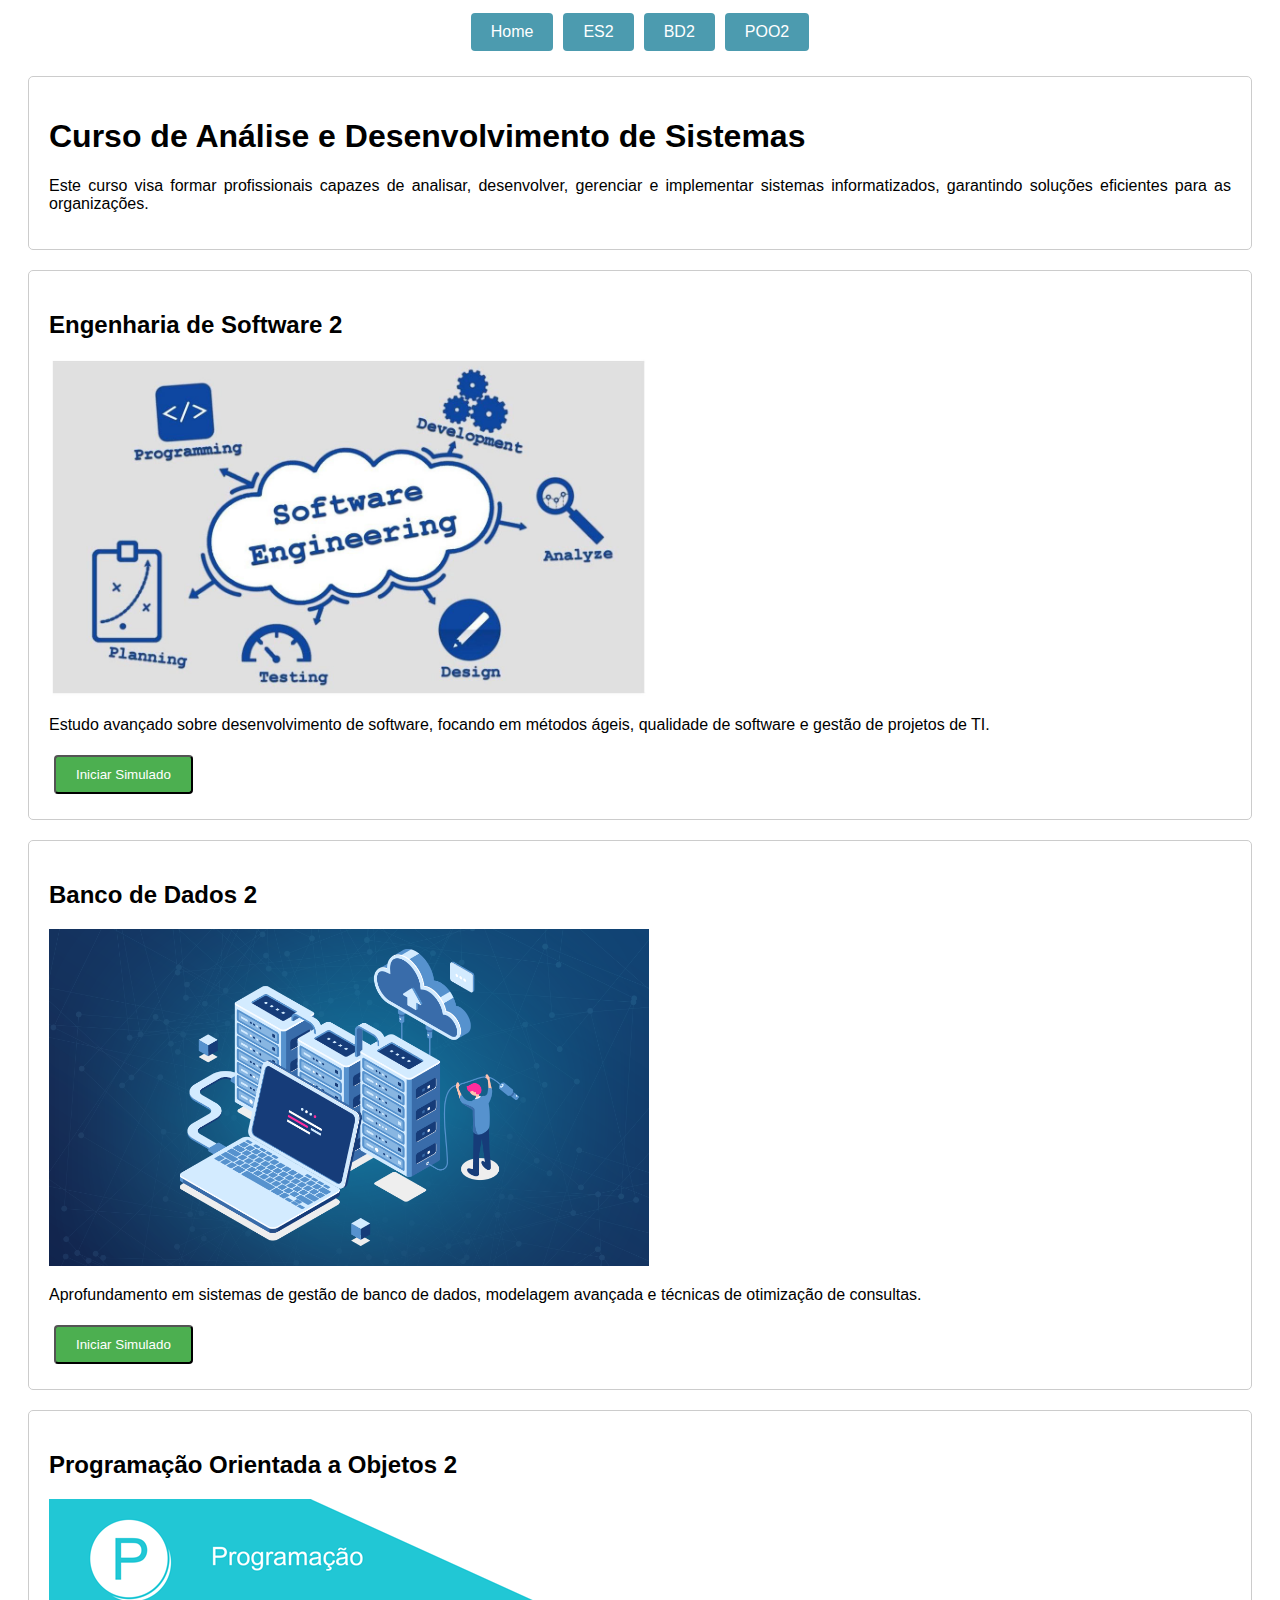
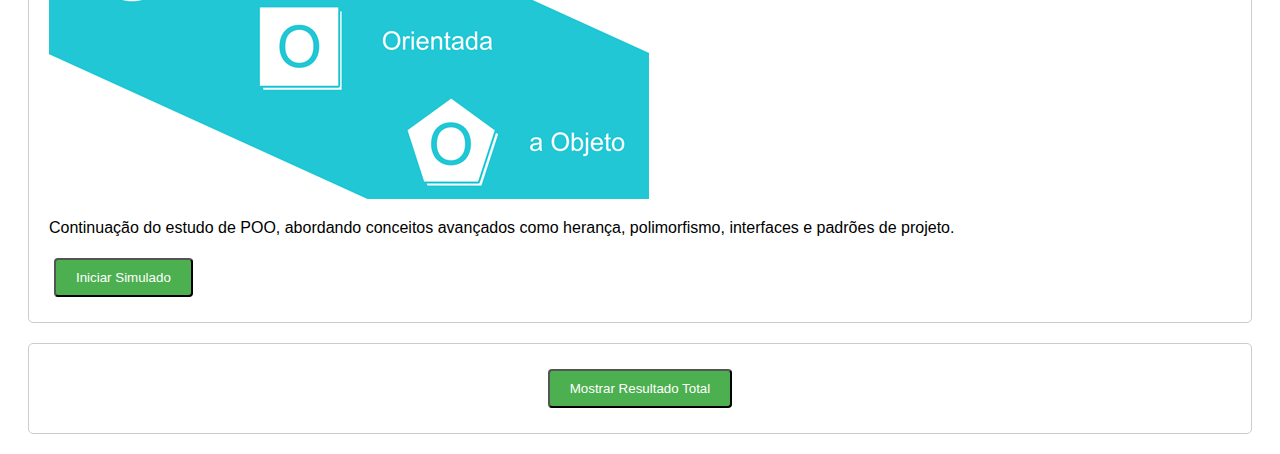
<file: index.html>
<!DOCTYPE html>
<html lang="pt-br">

<head>
    <meta charset="UTF-8">
    <meta name="viewport" content="width=device-width, initial-scale=1.0">
    <title>Curso de Análise e Desenvolvimento de Sistemas</title>
    <link rel="stylesheet" href="styles.css">
    <script src="script.js"></script>
</head>

<body>
    <div class="menu">
        <a href="#curso">Home</a>
        <a href="#engSoftware">ES2</a>
        <a href="#bancoDados">BD2</a>
        <a href="#poo">POO2</a>
    </div>

    <div id="curso" class="section">
        <h1>Curso de Análise e Desenvolvimento de Sistemas</h1>
        <p>Este curso visa formar profissionais capazes de analisar, desenvolver, gerenciar e implementar sistemas
            informatizados, garantindo soluções eficientes para as organizações.</p>
    </div>

    <div id="engSoftware" class="section materia">
        <h2>Engenharia de Software 2</h2>
        <img src="img/engSoftware.jpg" alt="Engenharia de Software">
        <p>Estudo avançado sobre desenvolvimento de software, focando em métodos ágeis, qualidade de software e gestão
            de projetos de TI.</p>
        <button onclick="revelarSimulado('engSoftware')">
            Iniciar Simulado
        </button>
        <div class="section materia" id="formEng" hidden>
            <form>
                <div>1. O que é Scrum?<br>
                    <input type="radio" name="qEng1" value="a"> Uma linguagem de programação<br>
                    <input type="radio" name="qEng1" value="b"> Uma ferramenta de gestão de projetos<br>
                    <input type="radio" name="qEng1" value="c"> Um framework ágil<br>
                </div>
                <div>2. O que define qualidade de software?<br>
                    <input type="radio" name="qEng2" value="a"> Somente a ausência de erros<br>
                    <input type="radio" name="qEng2" value="b"> A usabilidade e a conformidade com os requisitos
                    funcionais e não funcionais<br>
                    <input type="radio" name="qEng2" value="c"> A rapidez no desenvolvimento<br>
                </div>
                <div>3. Qual é um princípio do desenvolvimento ágil?<br>
                    <input type="radio" name="qEng3" value="a"> Planejamento completo antes do início do projeto<br>
                    <input type="radio" name="qEng3" value="b"> Não permitir mudanças nos requisitos<br>
                    <input type="radio" name="qEng3" value="c"> Resposta rápida a mudanças<br>
                </div>
                <div>4. Qual ferramenta é usada para controle de versão?<br>
                    <input type="radio" name="qEng4" value="a"> JIRA<br>
                    <input type="radio" name="qEng4" value="b"> Git<br>
                    <input type="radio" name="qEng4" value="c"> Slack<br>
                </div>
                <div>5. O que é um sprint no Scrum?<br>
                    <input type="radio" name="qEng5" value="a"> Uma reunião de revisão de software<br>
                    <input type="radio" name="qEng5" value="b"> Um período fixo durante o qual um conjunto de trabalho
                    deve ser completado e preparado para revisão<br>
                    <input type="radio" name="qEng5" value="c"> Um tipo de teste de software<br>
                </div>
                <button type="button" onclick="verificarRespostas('engSoftware')">Finalizar Simulado</button>
            </form>
            <div id="resultadoEng"></div>
        </div>
    </div>

    </div>

    <div id="bancoDados" class="section materia">
        <h2>Banco de Dados 2</h2>
        <img src="img/bancoDados.jpg" alt="Banco de Dados">
        <p>Aprofundamento em sistemas de gestão de banco de dados, modelagem avançada e técnicas de otimização de
            consultas.</p>
        <button onclick="revelarSimulado('bancoDados')">
            Iniciar Simulado
        </button>
        <div class=" section materia" id="formBD" hidden>
            <form>
                <div>1. Qual é o propósito da normalização de dados?<br>
                    <input type="radio" name="qBD1" value="a"> Aumentar a redundância de dados<br>
                    <input type="radio" name="qBD1" value="b"> Minimizar a redundância de dados<br>
                    <input type="radio" name="qBD1" value="c"> Maximizar a velocidade das consultas<br>
                </div>
                <div>2. O que são transações em um banco de dados?<br>
                    <input type="radio" name="qBD2" value="a"> Consultas complexas em múltiplas tabelas<br>
                    <input type="radio" name="qBD2" value="b"> Um conjunto de operações que formam uma única unidade
                    lógica de
                    trabalho<br>
                    <input type="radio" name="qBD2" value="c"> Operações de backup realizadas periodicamente<br>
                </div>
                <div>3. Qual das seguintes é uma vantagem dos índices em um banco de dados?<br>
                    <input type="radio" name="qBD3" value="a"> Aumentar o espaço de armazenamento<br>
                    <input type="radio" name="qBD3" value="b"> Aumentar a complexidade das consultas<br>
                    <input type="radio" name="qBD3" value="c"> Melhorar a performance das consultas<br>
                </div>
                <div>4. O que é SQL Injection?<br>
                    <input type="radio" name="qBD4" value="a"> Uma técnica para otimizar consultas SQL<br>
                    <input type="radio" name="qBD4" value="b"> Um tipo de ataque que explora vulnerabilidades na entrada
                    de
                    dados SQL<br>
                    <input type="radio" name="qBD4" value="c"> Uma metodologia de programação em bancos de dados<br>
                </div>
                <div>5. Qual comando SQL é usado para remover linhas de uma tabela?<br>
                    <input type="radio" name="qBD5" value="a"> DELETE<br>
                    <input type="radio" name="qBD5" value="b"> REMOVE<br>
                    <input type="radio" name="qBD5" value="c"> DROP<br>
                </div>
                <button type="button" onclick="verificarRespostas('bancoDados')">Finalizar Simulado</button>
            </form>
            <div id="resultadoBD"></div>
        </div>
    </div>
    <div id="poo" class="section materia">
        <h2>Programação Orientada a Objetos 2</h2>
        <img src="img/poo.png" alt="Programação Orientada a Objetos">
        <p>Continuação do estudo de POO, abordando conceitos avançados como herança, polimorfismo, interfaces e
            padrões
            de projeto.</p>
        <button onclick="revelarSimulado('poo')">
            Iniciar Simulado
        </button>
        <div class="section materia" id="formPOO" hidden>
            <form>
                <div>1. O que é polimorfismo?<br>
                    <input type="radio" name="qPOO1" value="a"> A capacidade de uma classe derivar de múltiplas
                    classes
                    base<br>
                    <input type="radio" name="qPOO1" value="b"> A capacidade de um método ter várias formas<br>
                    <input type="radio" name="qPOO1" value="c"> A prática de esconder detalhes internos de
                    componentes<br>
                </div>
                <div>2. O que é uma interface em POO?<br>
                    <input type="radio" name="qPOO2" value="a"> Um tipo de classe que fornece uma implementação
                    padrão
                    de
                    métodos<br>
                    <input type="radio" name="qPOO2" value="b"> Um contrato que define conjuntos de métodos sem
                    implementação<br>
                    <input type="radio" name="qPOO2" value="c"> Uma ferramenta para desenvolver aplicações
                    gráficas<br>
                </div>
                <div>3. Qual padrão de design é útil para criar uma sequência de objetos de tratamento?<br>
                    <input type="radio" name="qPOO3" value="a"> Singleton<br>
                    <input type="radio" name="qPOO3" value="b"> Chain of Responsibility<br>
                    <input type="radio" name="qPOO3" value="c"> Builder<br>
                </div>
                <div>4. Em POO, o que é encapsulamento?<br>
                    <input type="radio" name="qPOO4" value="a"> A divisão de um programa em múltiplos bancos de
                    dados<br>
                    <input type="radio" name="qPOO4" value="b"> A técnica de armazenar dados em arrays<br>
                    <input type="radio" name="qPOO4" value="c"> O ato de restringir o acesso a componentes de um
                    objeto<br>
                </div>
                <div>5. Qual é o benefício de utilizar herança em POO?<br>
                    <input type="radio" name="qPOO5" value="a"> Para permitir que diferentes objetos recebam
                    mensagens
                    semelhantes<br>
                    <input type="radio" name="qPOO5" value="b"> Para aumentar a eficiência do código ao reduzir o
                    uso
                    de
                    memória<br>
                    <input type="radio" name="qPOO5" value="c"> Para reutilizar código e estabelecer uma relação
                    hierárquica
                    entre classes<br>
                </div>
                <button type="button" onclick="verificarRespostas('poo')">Finalizar Simulado</button>
                <div id="resultadoPOO"></div>
            </form>
        </div>
    </div>
    <div class="section resultadoFinal">
        <button type="button" onclick="exibirResultadosTotais()">Mostrar Resultado Total</button>
        <div id="resultado"></div>
    </div>

</body>

</html>
</file>
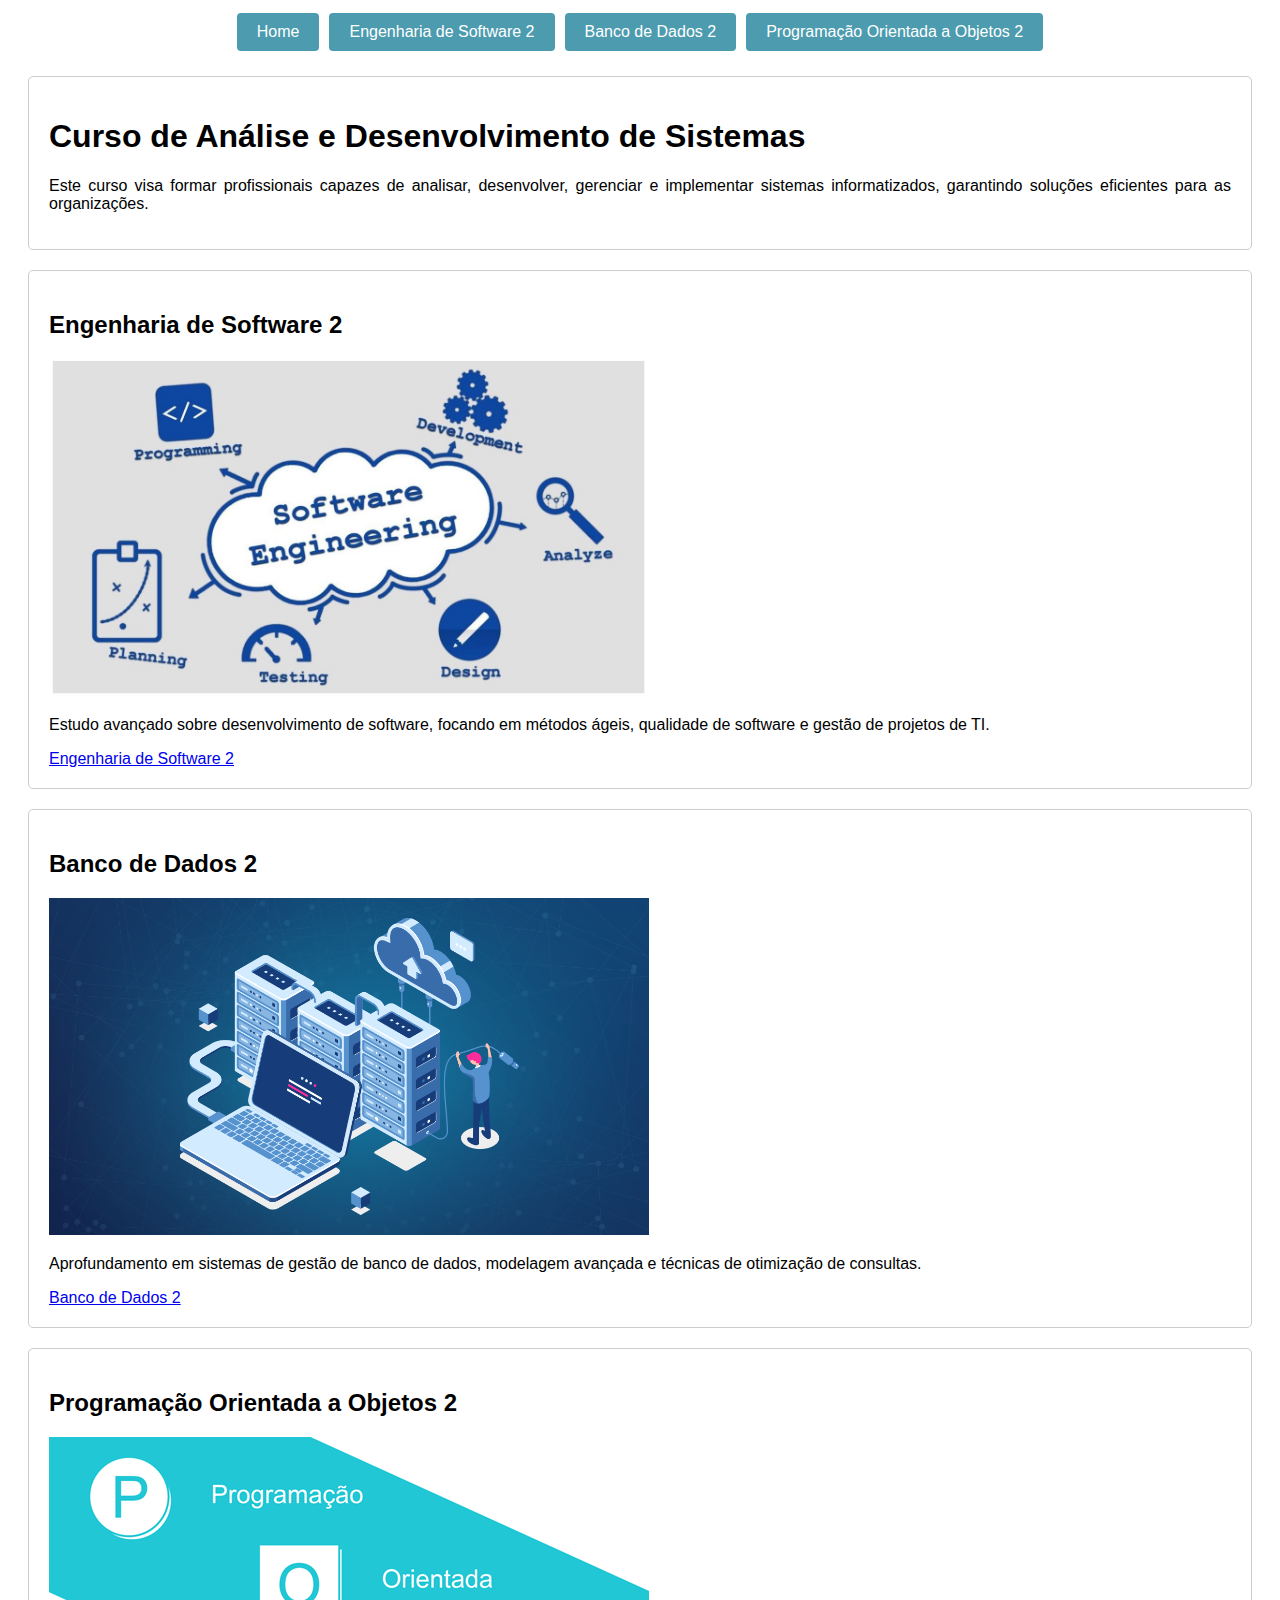
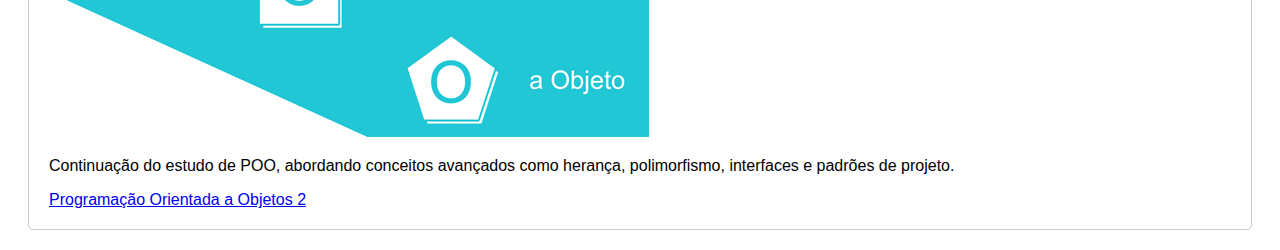
<file: home.html>
<!DOCTYPE html>
<html lang="pt-br">

<head>
    <meta charset="UTF-8">
    <meta name="viewport" content="width=device-width, initial-scale=1.0">
    <title>Curso de Análise e Desenvolvimento de Sistemas</title>
    <link rel="stylesheet" href="styles.css">
</head>

<body>
    <div class="menu">
        <a href="#curso">Home</a>
        <a href="/engSoftware.html">Engenharia de Software 2</a>
        <a href="/banco_de_dados.html">Banco de Dados 2</a>
        <a href="/poo.html">Programação Orientada a Objetos 2</a>
    </div>

    <div id="curso" class="section">
        <h1>Curso de Análise e Desenvolvimento de Sistemas</h1>
        <p>Este curso visa formar profissionais capazes de analisar, desenvolver, gerenciar e implementar sistemas
            informatizados, garantindo soluções eficientes para as organizações.</p>
    </div>

    <div id="engSoftware" class="section materia">
        <h2>Engenharia de Software 2</h2>
        <img src="img/engSoftware.jpg" alt="Engenharia de Software">
        <p>Estudo avançado sobre desenvolvimento de software, focando em métodos ágeis, qualidade de software e gestão
            de projetos de TI.</p>
        <a href="/engSoftware.html">Engenharia de Software 2</a>
    </div>

    <div id="bancoDados" class="section materia">
        <h2>Banco de Dados 2</h2>
        <img src="img/bancoDados.jpg" alt="Banco de Dados">
        <p>Aprofundamento em sistemas de gestão de banco de dados, modelagem avançada e técnicas de otimização de
            consultas.</p>
        <a href="/banco_de_dados.html">Banco de Dados 2</a>
    </div>

    <div id="poo" class="section materia">
        <h2>Programação Orientada a Objetos 2</h2>
        <img src="img/poo.png" alt="Programação Orientada a Objetos">
        <p>Continuação do estudo de POO, abordando conceitos avançados como herança, polimorfismo, interfaces e padrões
            de projeto.</p>
        <a href="/poo.html">Programação Orientada a Objetos 2</a>
    </div>

    <script src="script.js"></script>
</body>

</html>
</file>
<file: styles.css>
body {
    font-family: Arial, sans-serif;
    text-align: justify;
    box-sizing: border-box;
}

.menu {
    display: flex;
    justify-content: center;
}

button {
    padding: 10px 20px;
    margin: 5px;
    background-color: #4CAF50;
    color: white;
    text-decoration: none;
    border-radius: 4px;
    outline: none;

}

.menu a {
    background-color: #4c9baf;
    padding: 10px 20px;
    margin: 5px;
    color: white;
    text-decoration: none;
    border-radius: 4px;
}

.menu a:hover {
    background-color: #4559a0;
}


button:hover {
    background-color: #45a049;
}

.section {
    margin: 20px;
    padding: 20px;
    border: 1px solid #ccc;
    border-radius: 5px;
}

.materia img {
    width: 100%;
    max-width: 600px;
    height: auto;
    display: block;
    margin-bottom: 20px;
}

.resultadoFinal {
    text-align: center;
    margin-top: 20px;
}
</file>
